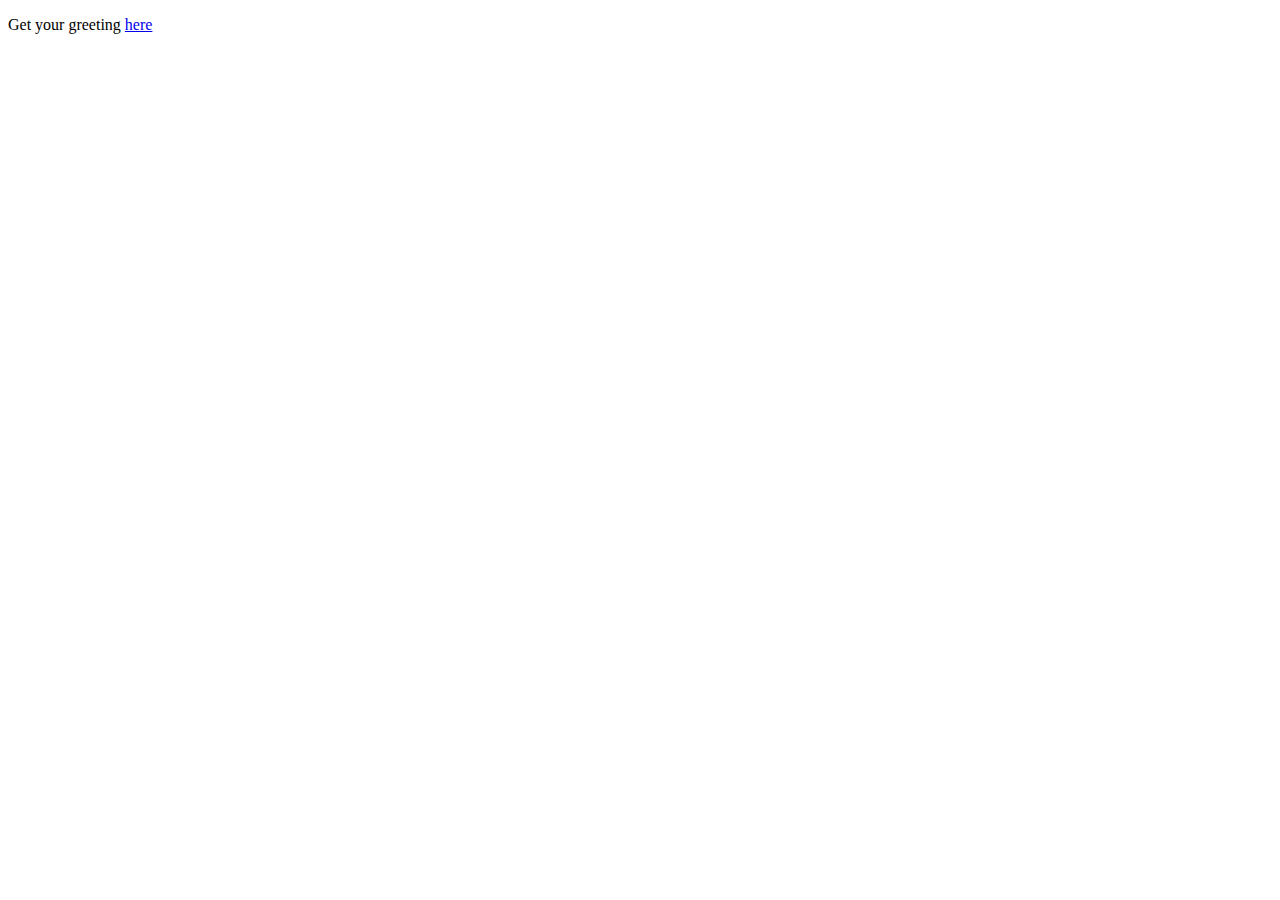
<file: src/main/resources/static/index.html>
<!DOCTYPE html>
<html lang="en">
<head>
    <meta http-equiv="Content-Type" content="text/html; charset=UTF-8" />
    <title>Title</title>
</head>
<body>
    <p>Get your greeting <a href="/greeting">here</a></p>
</body>
</html>
</file>
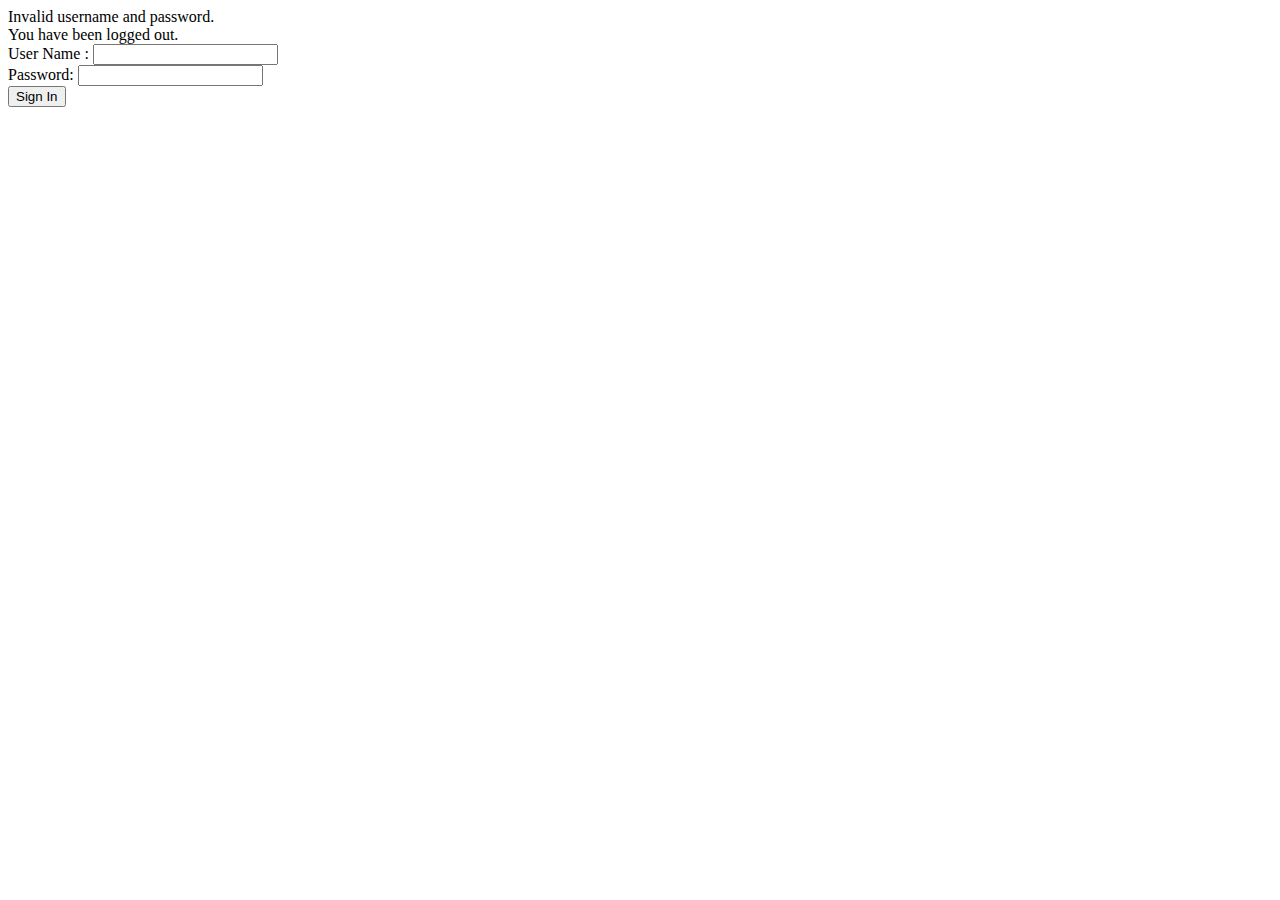
<file: src/main/resources/templates/login.html>
<!DOCTYPE html>
<html lang="en"
      xmlns="http://www.w3.org/1999/xhtml" xmlns:th="http://www.thymeleaf.org"
      xmlns:sec="http://www.thymeleaf.org/thymeleaf-extras-springsecurity3">
<head>
    <meta charset="UTF-8">
    <title>Login page</title>
</head>
<body>
<div th:if="${param.error}">
    Invalid username and password.
</div>
<div th:if="${param.logout}">
    You have been logged out.
</div>
<form th:action="@{/login}" method="post">
    <div><label> User Name : <input type="text" name="username"/> </label></div>
    <div><label> Password: <input type="password" name="password"/> </label></div>
    <div><input type="submit" value="Sign In"/></div>
</form>
</body>
</html>
</file>
